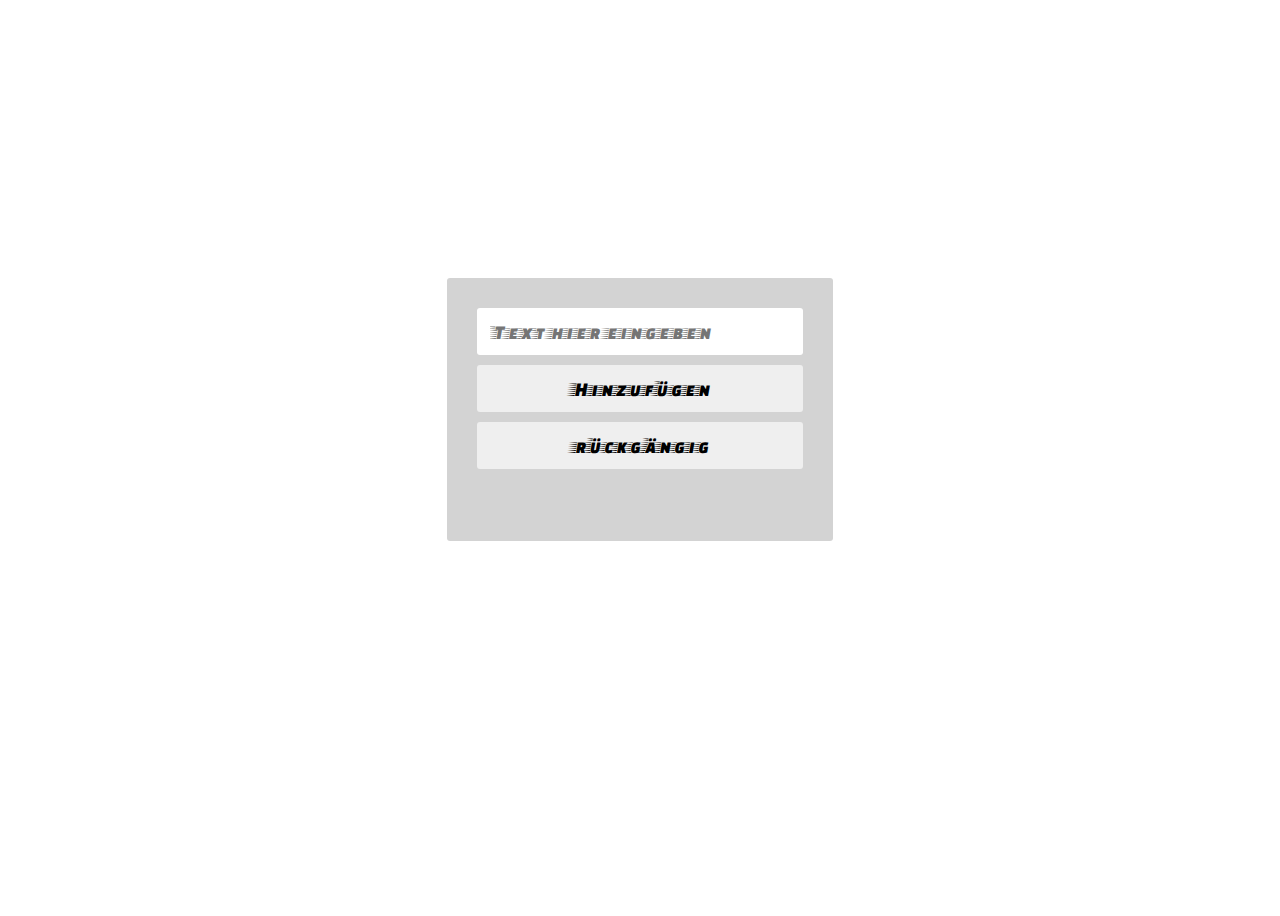
<file: Lev2_3/index.html>
<!DOCTYPE html>
<html lang="en">

<head>
    <meta charset="UTF-8">
    <meta http-equiv="X-UA-Compatible" content="IE=edge">
    <meta name="viewport" content="width=device-width, initial-scale=1.0">
    <link rel="stylesheet" href="./assets/css/style.css">
    <title>Lev2_3</title>
</head>

<body>
    <div>
        <input id="input" type="text" placeholder="Text hier eingeben">
        <button type="button" onclick="hinzufuegen()">Hinzufügen</button>
        <button type="button" onclick="zurueck()">rückgängig</button>
        <ul id="output"></ul>
    </div>
    <script src="./assets/js/main.js"></script>
</body>

</html>
</file>
<file: Lev2_3/assets/css/style.css>
@font-face {
    font-family: FAST;
    src: url("../Faster_One/FasterOne-Regular.ttf");
}

* {
    font-family: FAST;
}

body {
    display: flex;
    flex-direction: column;
    /* justify-content: center; */
    align-items: center;
    height: 100vh;

}

div {
    background-color: lightgray;
    display: flex;
    flex-direction: column;
    padding: 30px;
    gap: 10px;
    margin-top: 30vh;
    border-radius: 3px;
}

input {
    border-radius: 3px;
    border: none;
    outline: none;
    padding: 10px;
    font-size: 20px;
    border: 3px solid transparent;
}

button {
    border: none;
    border-radius: 3px;
    outline: none;
    padding: 10px;
    font-size: 20px;
    border: 3px solid transparent
}

button:hover {
    border: 3px solid blueviolet;
    border-radius: 3px;
}

input:focus {
    border: 3px solid blueviolet;
    border-radius: 3px;
}
</file>
